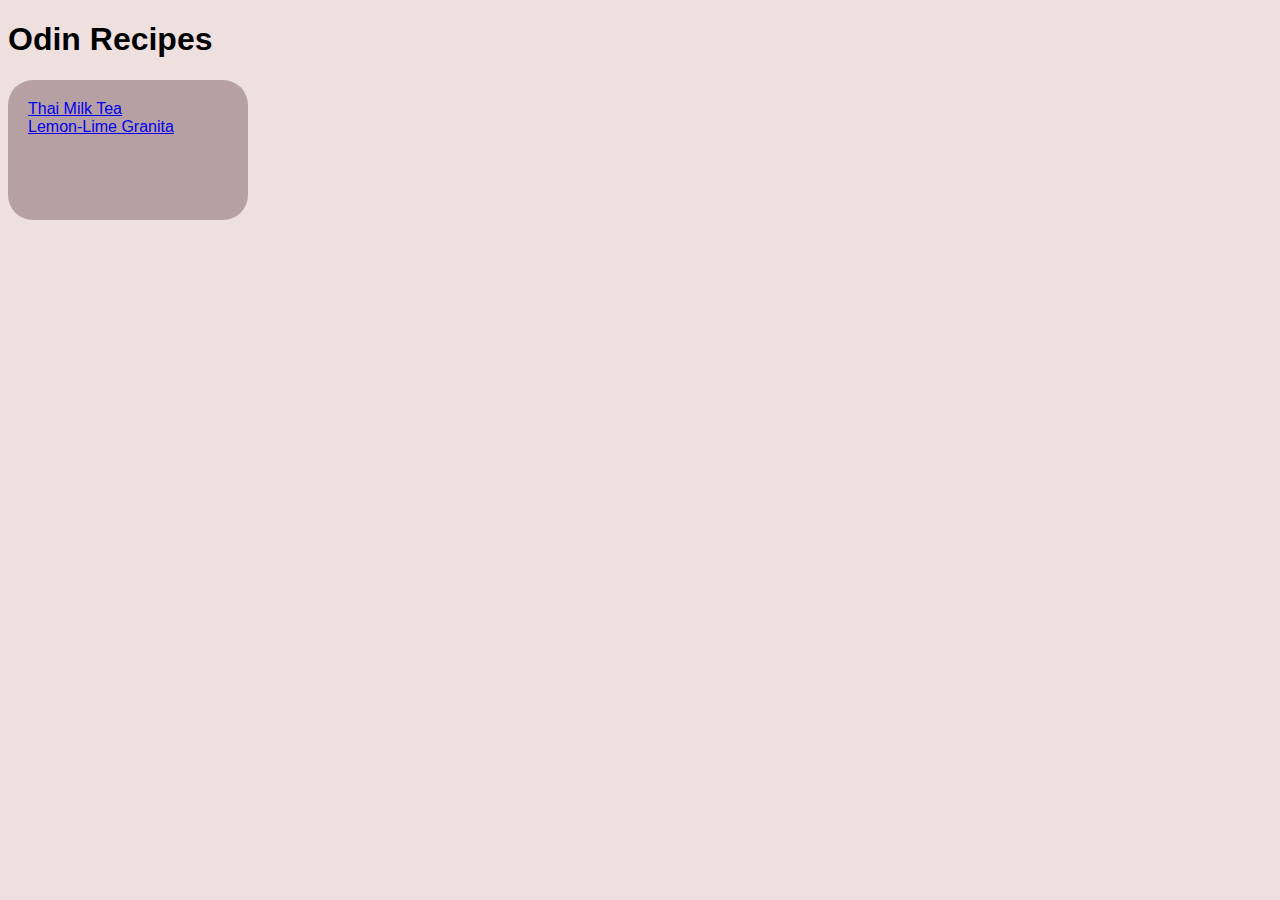
<file: index.html>
<!DOCTYPE html>
<html lang="en">
<head>
    <meta charset="UTF-8">
    <title>Document</title>
    <link rel = "stylesheet" href = "styles.css"/>

</head>

<body>
    <h1>Odin Recipes</h1>
    <div id = "links-box">
        <a href = "recipes/thaimilktea.html">Thai Milk Tea</a><br/>
        <div>  </div>
        <a href = "recipes/granita.html">Lemon-Lime Granita</a><br/>
    </div>
</body>

</html>
</file>
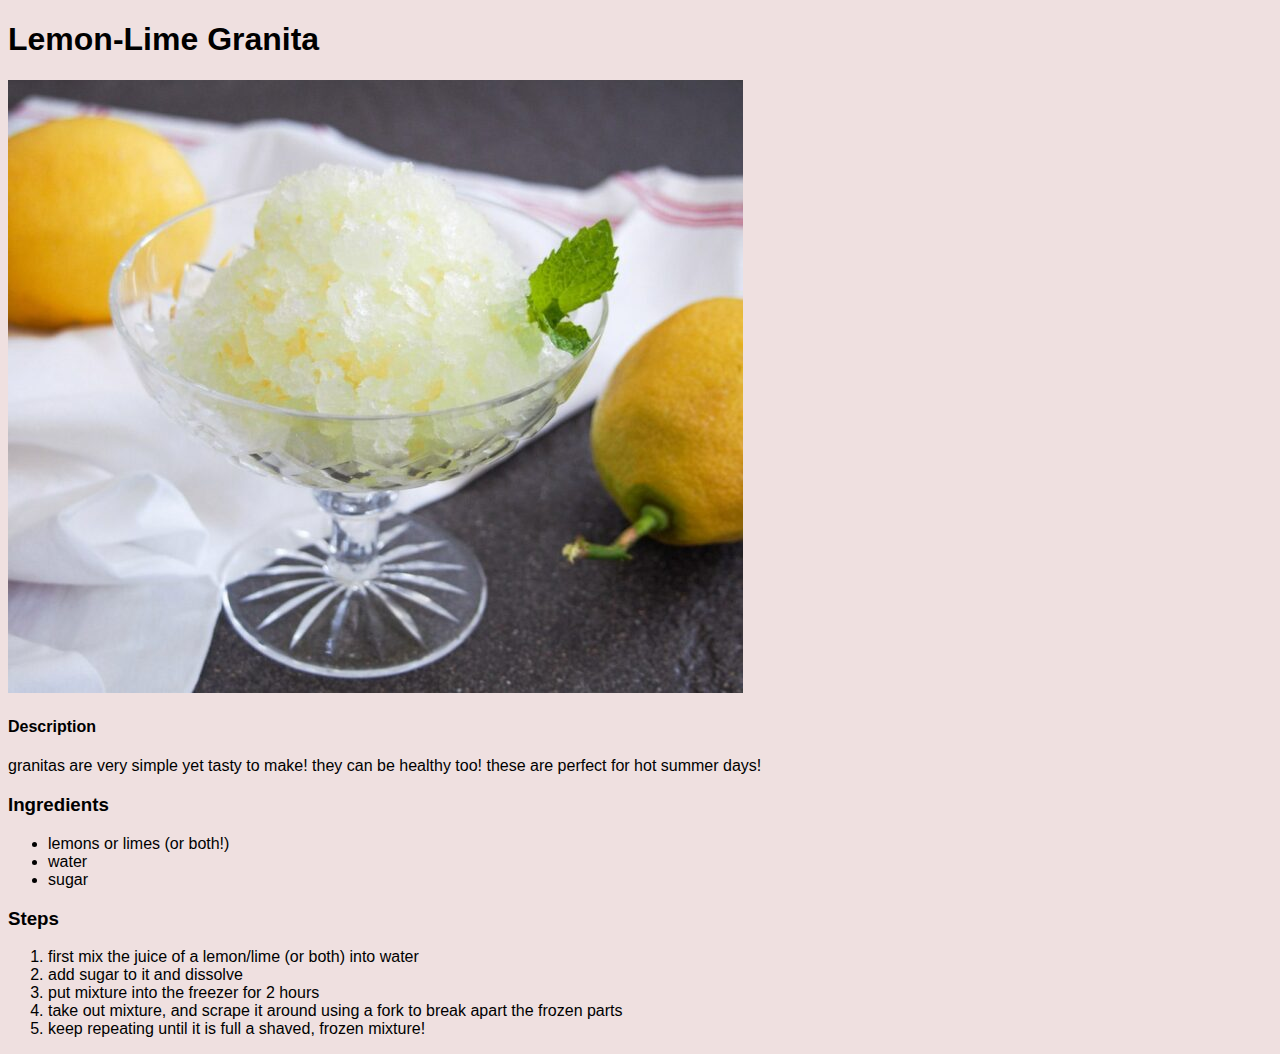
<file: recipes/granita.html>
<!DOCTYPE html>
<html lang="en">
<head>
    <meta charset="UTF-8">
    <title>Document</title>
    <link rel = "stylesheet" href = "../styles.css"/>
</head>

<body>
    <h1>Lemon-Lime Granita</h1>
    <img src = "granita.jpeg">
    <h4>Description</h4>
    <p>granitas are very simple yet tasty to make! they can be healthy too! these are perfect for hot summer days!</p>

    <h3>Ingredients</h3>
    <ul>
        <li>lemons or limes (or both!)</li>
        <li>water</li>
        <li>sugar</li>
    </ul>

    <h3>Steps</h3>
    <ol>
        <li>first mix the juice of a lemon/lime (or both) into water</li>
        <li>add sugar to it and dissolve</li>
        <li>put mixture into the freezer for 2 hours</li>
        <li>take out mixture, and scrape it around using a fork to break apart the frozen parts</li>
        <li>keep repeating until it is full a shaved, frozen mixture!</li>
    </ol>

</body>
</html>
</file>
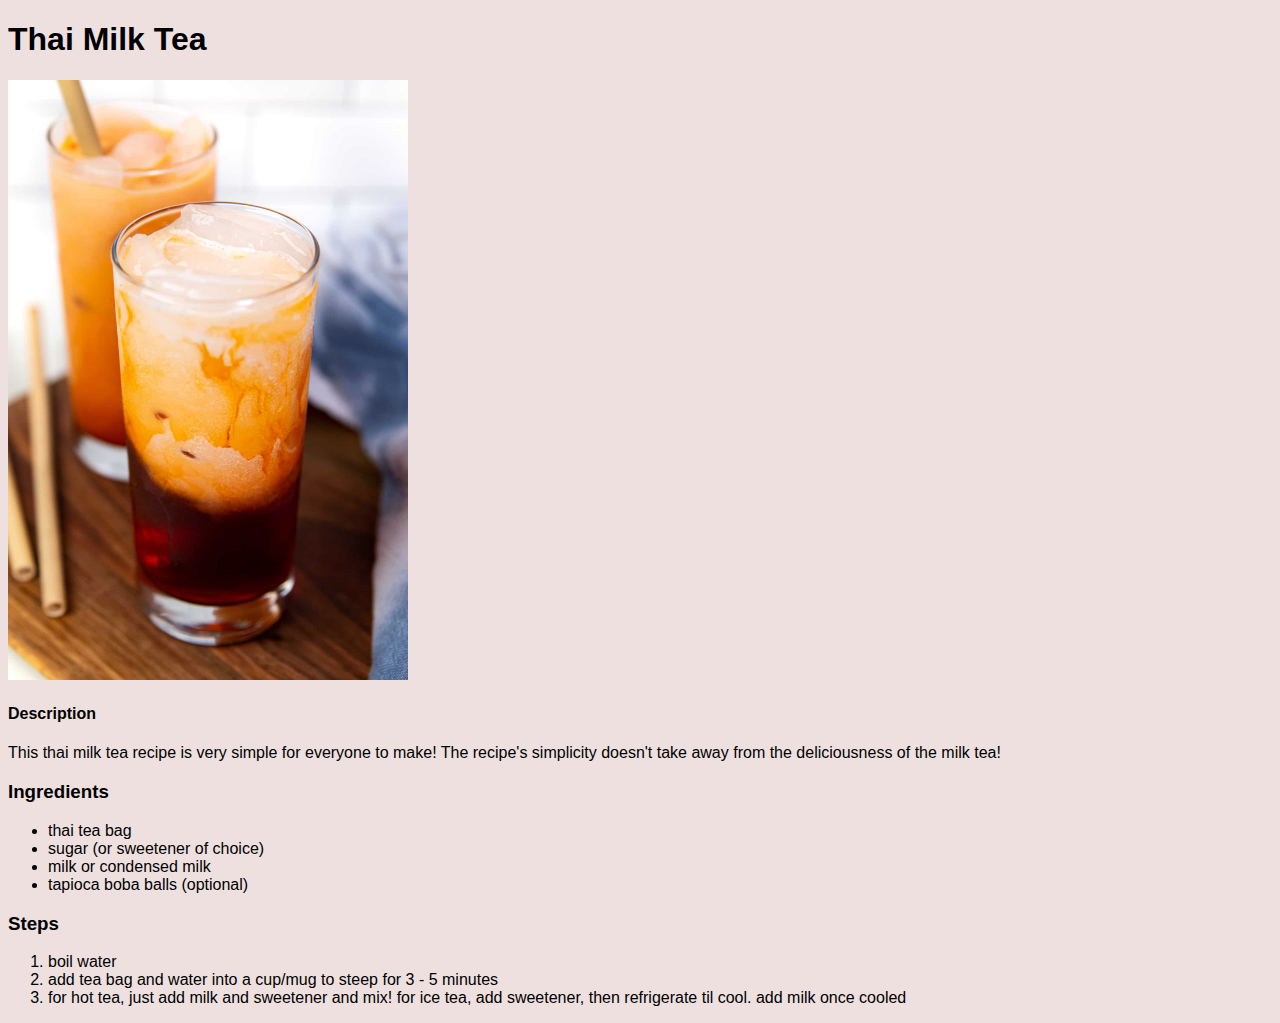
<file: recipes/thaimilktea.html>
<!DOCTYPE html>
<html lang="en">
<head>
    <meta charset="UTF-8">
    <title>Document</title>
    <link rel = "stylesheet" href = "../styles.css"/>
</head>

<body>
    <h1 class = "thai-title">Thai Milk Tea</h1>
    <img src = "tea.jpeg" width="400" height="600">
    <h4>Description</h4>
    <p>This thai milk tea recipe is very simple for everyone to make! The recipe's simplicity doesn't take away from the deliciousness of the milk tea!</p>

    <h3>Ingredients</h3>
    <ul>
        <li>thai tea bag</li>
        <li>sugar (or sweetener of choice)</li>
        <li>milk or condensed milk</li>
        <li>tapioca boba balls (optional)</li>
    </ul>

    <h3>Steps</h3>
    <ol>
        <li>boil water</li>
        <li>add tea bag and water into a cup/mug to steep for 3 - 5 minutes</li>
        <li>for hot tea, just add milk and sweetener and mix! for ice tea, add sweetener, then refrigerate til cool. add milk once cooled</li>
    </ol>

</body>

</html>
</file>
<file: styles.css>
html {background-color: rgb(239, 224, 224);}
body {
    font-family: "Lucida Console", sans-serif;
}

.thai-title {
    font-family: "Lucida Console", sans-serif;
}

#links-box {
    border-radius: 25px;
    background: #8d6f7592;
    padding: 20px; 
    width: 200px;
    height: 100px; 
  }
</file>
